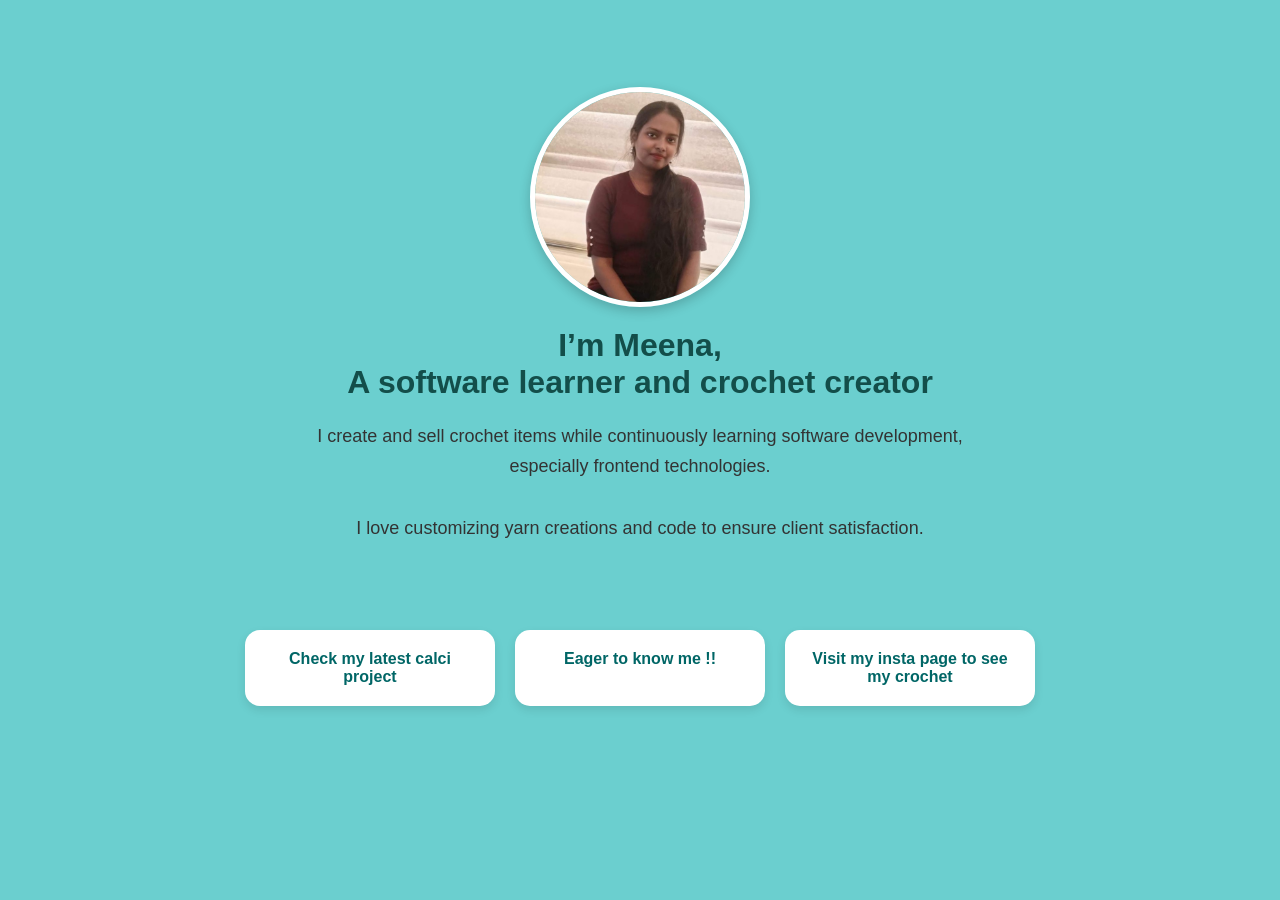
<file: index.html>
<!DOCTYPE html>
<html lang="en">
<head>
    <meta charset="UTF-8">
    <meta name="viewport" content="width=device-width, initial-scale=1.0">
    <title>Portfolio</title>
    <link rel="stylesheet" href="style.css">
</head>
<body>

    <div class="intro_container">

        <img src="img1.jpeg" alt="image loading">

        <h1>
            I’m Meena,<br>
            A software learner and crochet creator
        </h1>

        <p>
            I create and sell crochet items while continuously learning software
            development, especially frontend technologies.
            <br><br>
            I love customizing yarn creations and code to ensure client satisfaction.
        </p>

    </div>

    <div class="links_container">

        <div class="card">
            <a href="calci.html" class="link">
                Check my latest calci project
            </a>
        </div>

        <div class="card">
            <a href="about.html" class="link">
                Eager to know me !!
            </a>
        </div>

        <div class="card">
            <a href="https://www.instagram.com/meenas____touch/" class="link">
                Visit my insta page to see my crochet
            </a>
        </div>

    </div>

</body>
</html>
</file>
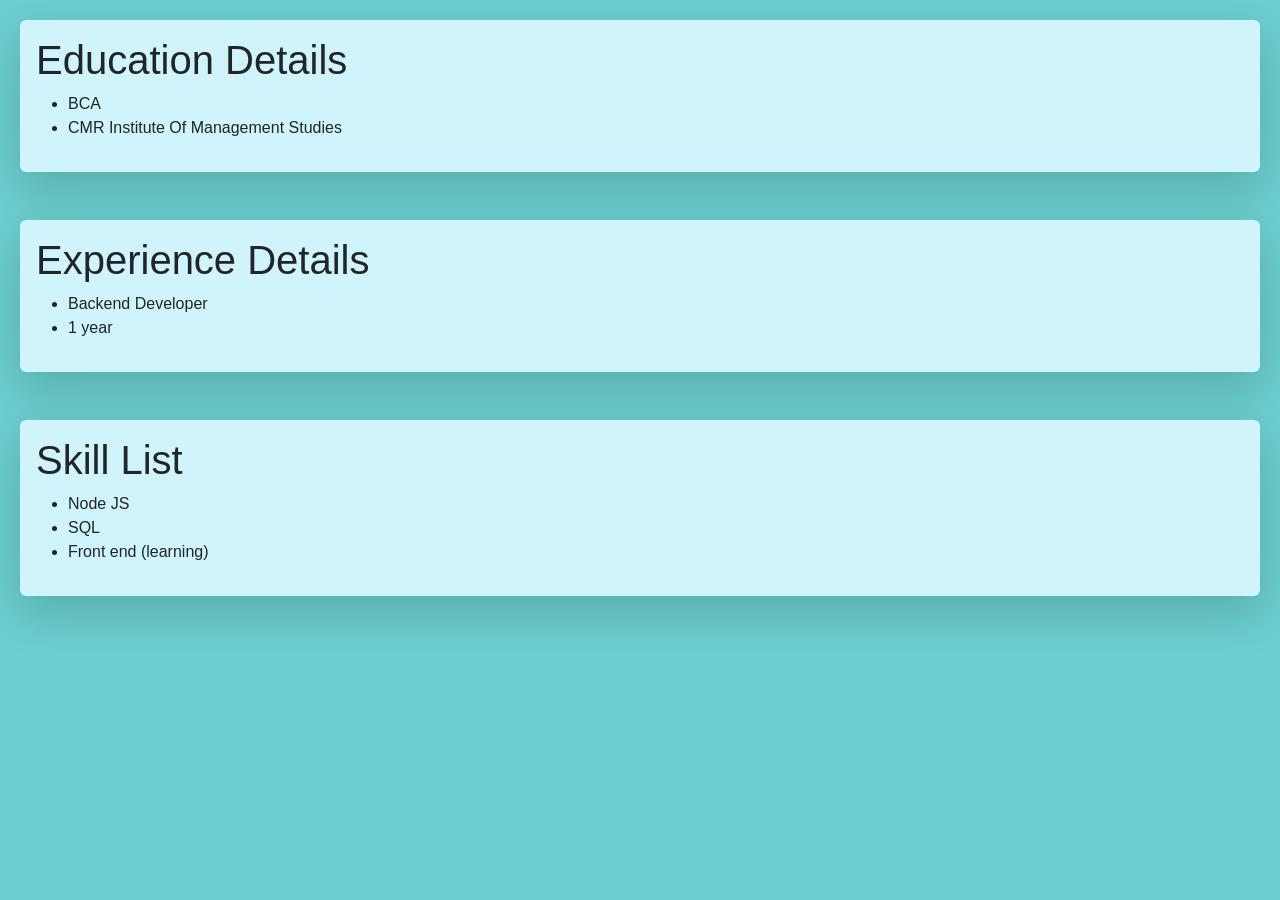
<file: about.html>
<!DOCTYPE html>
<html lang="en">

<head>
    <meta charset="UTF-8">
    <meta name="viewport" content="width=device-width, initial-scale=1.0">
    <title>About</title>
    <!-- Bootstrap CSS -->
    <link href="https://cdn.jsdelivr.net/npm/bootstrap@5.3.3/dist/css/bootstrap.min.css" rel="stylesheet">
    <link rel="stylesheet" href="style.css">
</head>

<body>
    <div class="main_container" style="width: 100%; height: 100vh; padding: 20px;">
        <div class="shadow-lg p-3 mb-5 bg-info-subtle rounded">
            <h1>Education Details</h1>
            <ul>
                <li style="font-weight: normal;">BCA</li>
                <li style="font-weight: normal;">CMR Institute Of Management Studies</li>
            </ul>
        </div>
        <div class="shadow-lg p-3 mb-5 bg-info-subtle rounded">
            <h1>Experience Details</h1>
            <ul>
                <li style="font-weight: normal;">Backend Developer</li>
                <li style="font-weight: normal;">1 year</li>
            </ul>
        </div>
        <div class="shadow-lg p-3 mb-5 bg-info-subtle rounded">
            <h1>Skill List</h1>
            <ul>
                <li style="font-weight: normal;">Node JS</li>
                <li style="font-weight: normal;">SQL</li>
                <li style="font-weight: normal;">Front end (learning)</li>
            </ul>
        </div>
    </div>

</body>

</html>
</file>
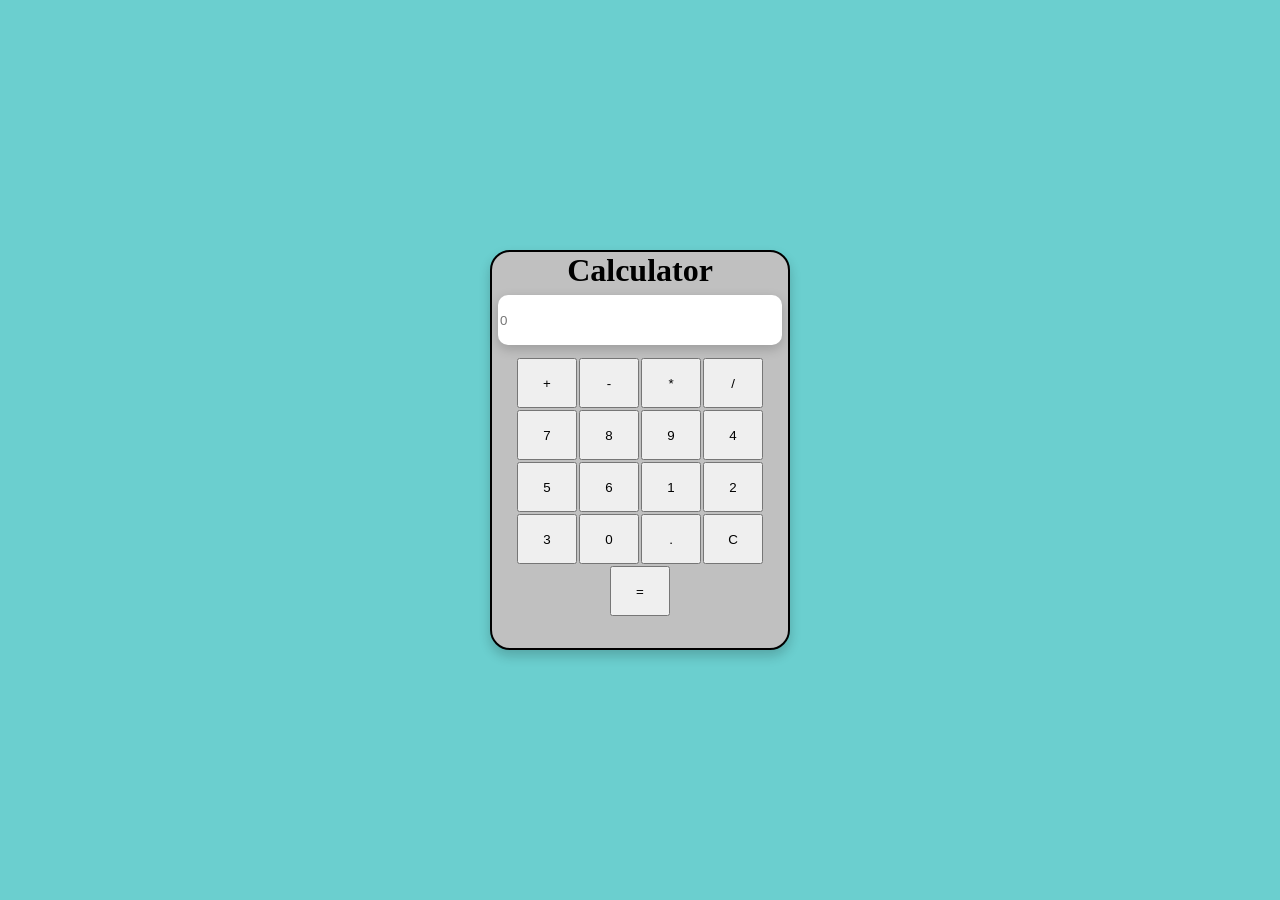
<file: calci.html>
<!DOCTYPE html>
<html lang="en">

<head>
  <meta charset="UTF-8">
  <meta name="viewport" content="width=device-width, initial-scale=1.0">
  <title>Calculator</title>
  <link rel="stylesheet" href="style1.css">
</head>

<body>

  <div class="container">
    <div class="innercontainer">
      <h1 style="text-align: center;">Calculator</h1>
      <div class="display">
        <input type="text" placeholder="0" id="disp">
      </div>
      <div class="keys">
        <button onclick="onClickEvent('add')" id="add">+</button>
        <button onclick="onClickEvent('sub')" id="sub">-</button>
        <button onclick="onClickEvent('mul')" id="mul">*</button>
        <button onclick="onClickEvent('div')" id="div">/</button>
        <button onclick="onClickEvent('seven')" id="seven">7</button>
        <button onclick="onClickEvent('eight')" id="eight">8</button>
        <button onclick="onClickEvent('nine')" id="nine">9</button>
        <button onclick="onClickEvent('four')" id="four">4</button>
        <button onclick="onClickEvent('five')" id="five">5</button>
        <button onclick="onClickEvent('six')" id="six">6</button>
        <button onclick="onClickEvent('one')" id="one">1</button>
        <button onclick="onClickEvent('two')" id="two">2</button>
        <button onclick="onClickEvent('three')" id="three">3</button>
        <button onclick="onClickEvent('zero')" id="zero">0</button>
        <button onclick="onClickEvent('dot')" id="dot">.</button>
        <button onclick="clearing()" id="C">C</button><br>
        <button onclick="calculate()" id="equal">=</button>
      </div>
    </div>
  </div>
  <script src="main.js"></script>

</body>

</html>
</file>
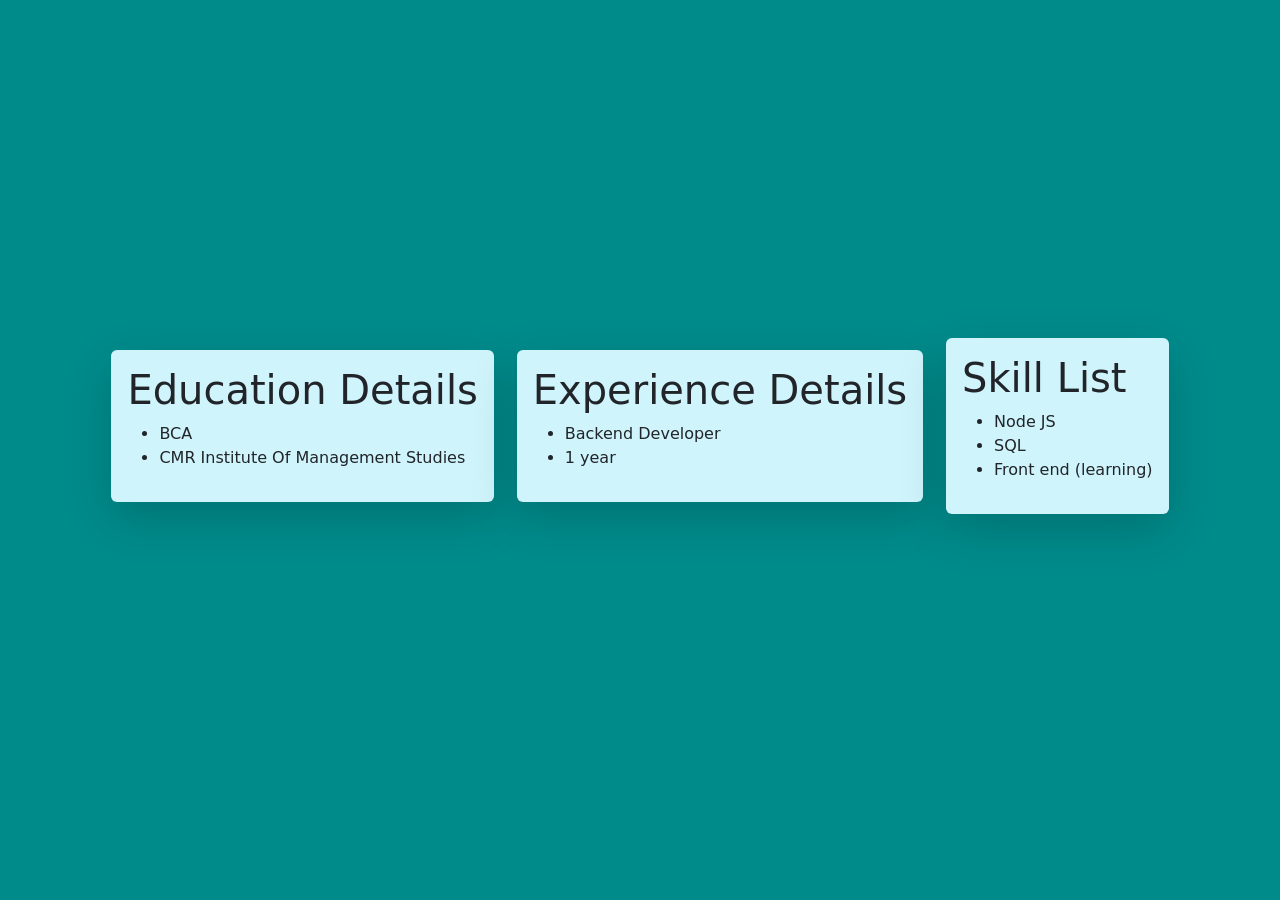
<file: public/about.html>
<!DOCTYPE html>
<html lang="en">

<head>
    <meta charset="UTF-8">
    <meta name="viewport" content="width=device-width, initial-scale=1.0">
    <title>About</title>
    <!-- Bootstrap CSS -->
    <link href="https://cdn.jsdelivr.net/npm/bootstrap@5.3.3/dist/css/bootstrap.min.css" rel="stylesheet">
    <link rel="stylesheet" href="style.css">
</head>

<body>
    <div class="main_container" style="width: 100%; height: 100vh;">
        <div class="shadow-lg p-3 mb-5 bg-info-subtle rounded">
            <h1>Education Details</h1>
            <ul>
                <li style="font-weight: normal;">BCA</li>
                <li style="font-weight: normal;">CMR Institute Of Management Studies</li>
            </ul>
        </div>
        <div class="shadow-lg p-3 mb-5 bg-info-subtle rounded">
            <h1>Experience Details</h1>
            <ul>
                <li style="font-weight: normal;">Backend Developer</li>
                <li style="font-weight: normal;">1 year</li>
            </ul>
        </div>
        <div class="shadow-lg p-3 mb-5 bg-info-subtle rounded">
            <h1>Skill List</h1>
            <ul>
                <li style="font-weight: normal;">Node JS</li>
                <li style="font-weight: normal;">SQL</li>
                <li style="font-weight: normal;">Front end (learning)</li>
            </ul>
        </div>
    </div>

</body>

</html>
</file>
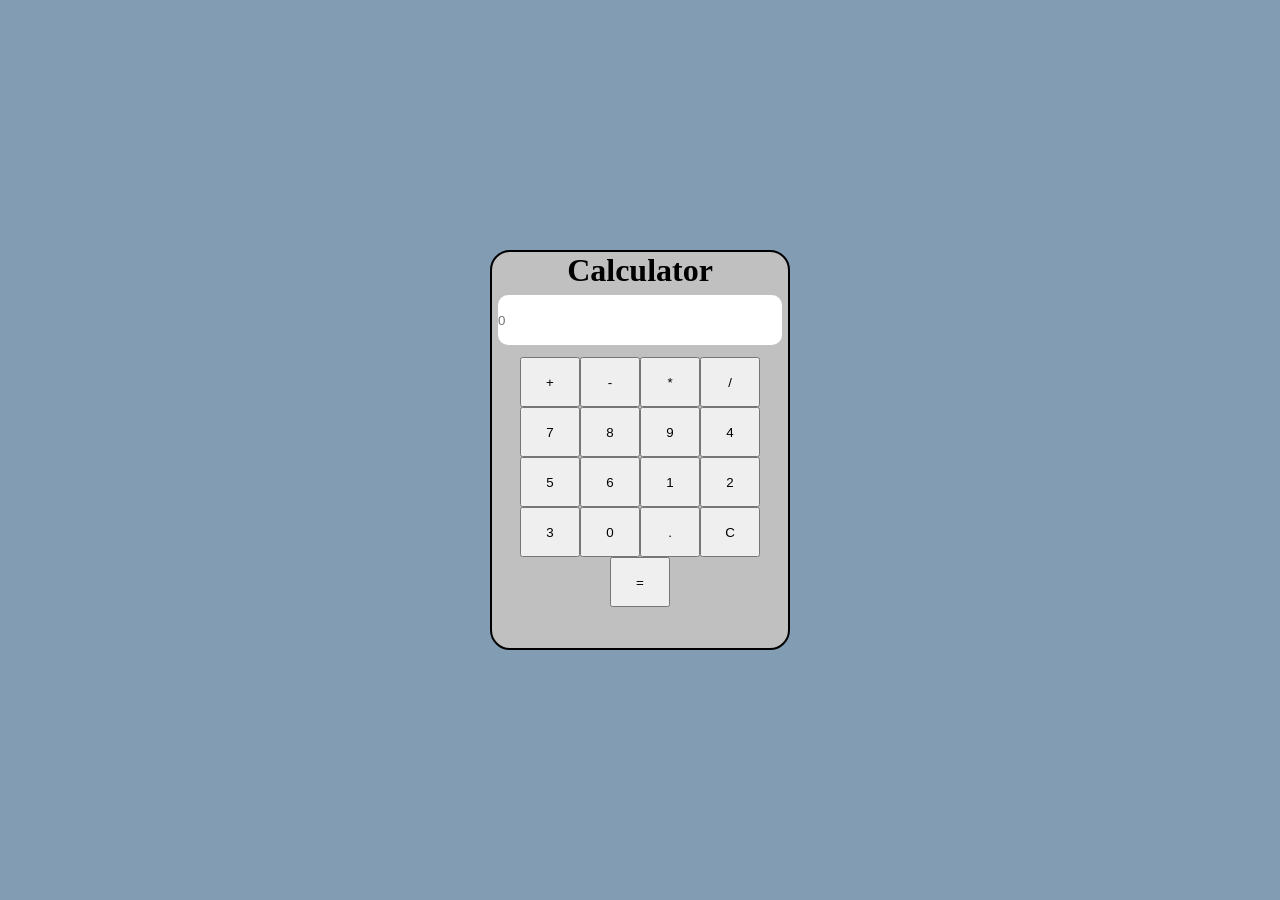
<file: public/calci.html>
<!DOCTYPE html>
<html lang="en">

<head>
  <meta charset="UTF-8">
  <meta name="viewport" content="width=device-width, initial-scale=1.0">
  <title>Calculator</title>
  <link rel="stylesheet" href="style1.css">
</head>
<body>
    
  <div class="container">    
    <div class="innercontainer">
        <h1 style="text-align: center;">Calculator</h1>
    <div class="display">
      <input type="text" placeholder="0" id="disp">
    </div>
    <div class="keys">
      <button onclick="onClickEvent('add')" id="add">+</button>
      <button onclick="onClickEvent('sub')" id="sub">-</button>
      <button onclick="onClickEvent('mul')" id="mul">*</button>
      <button onclick="onClickEvent('div')" id="div">/</button>
      <button onclick="onClickEvent('seven')" id="seven">7</button>
      <button onclick="onClickEvent('eight')" id="eight">8</button>
      <button onclick="onClickEvent('nine')" id="nine">9</button>
      <button onclick="onClickEvent('four')" id="four">4</button>
      <button onclick="onClickEvent('five')" id="five">5</button>
      <button onclick="onClickEvent('six')" id="six">6</button>
      <button onclick="onClickEvent('one')" id="one">1</button>
      <button onclick="onClickEvent('two')" id="two">2</button>
      <button onclick="onClickEvent('three')" id="three">3</button>
      <button onclick="onClickEvent('zero')" id="zero">0</button>
      <button onclick="onClickEvent('dot')" id="dot">.</button>
      <button onclick="clearing()" id="C">C</button><br>
      <button onclick="calculate()" id="equal">=</button>
    </div>
  </div>
</div>
<script src="main.js"></script>

</body>

</html>
</file>
<file: style.css>
*{
    margin:0;
    padding:0;
    box-sizing:border-box;
}

body{
    background-color:rgb(107, 207, 207);
    font-family:Arial, sans-serif;
}


.intro_container{
    width:100%;
    min-height:70vh;
    display:flex;
    justify-content:center;
    align-items:center;
    flex-direction:column;
    text-align:center;
    padding:40px 20px;
}

.intro_container img{
    width:220px;
    height:220px;
    border-radius:50%;
    object-fit:cover;
    border:5px solid white;
    box-shadow:0 4px 12px rgba(0,0,0,0.2);
    margin-bottom:20px;
}

.intro_container h1{
    font-size:2rem;
    margin-bottom:20px;
    color:#134e4a;
}

.intro_container p{
    max-width:700px;
    font-size:18px;
    line-height:1.7;
    color:#333;
}

/* Links section */

.links_container{
    width:100%;
    display:flex;
    justify-content:center;
    /* justify-content: space-around; */
    gap:20px;
    flex-wrap:wrap;
    /* padding:30px; */
}

.card{
    background:white;
    padding:20px;
    border-radius:15px;
    width:250px;
    text-align:center;
    box-shadow:0 4px 10px rgba(0,0,0,0.1);
    transition:0.3s;
}

.card:hover{
     transform:translateY(-5px); /*push element up */
}

.link{
    text-decoration:none;
    color:#006666;
    font-weight:bold;
    font-size:16px;
}

.link:hover{
    color:#009999;
}

/* Mobile */

@media(max-width:768px){

    .intro_container h1{
        font-size:1.6rem;
    }

    .intro_container p{
        font-size:16px;
    }

    .card{
        width:90%;
    }
}
</file>
<file: style1.css>
*{
margin: 0px;
padding: 0px;
box-sizing: border-box;
}

.container{
    background-color: rgb(107, 207, 207);
    height: 100vh;
    display: flex;
    justify-content: center;
    align-items: center;
    /* border-radius: 2px solid grey; */
    
}
.innercontainer{
    border: 2px solid black;
    background-color: silver;
    width: 300px;
    height: 400px;
    border-radius: 20px;
    box-shadow:0 6px 12px rgba(8, 8, 8, 0.2);
}

.display{
    padding: 6px;
    display: flex;
    justify-content: center;
    align-items: center;
}

.keys{
    padding: 6px;
    display: flex;
    justify-content: center;
    align-items: center;
    flex-wrap: wrap;
    flex-direction:row;
}
#disp{
    height: 50px;
    width :100%;
    border: 0px solid;
    border-radius: 10px;
    box-shadow:0 4px 12px rgba(8, 8, 8, 0.2);
    padding: 2px;
}
#add{
    width:60px;
    height:50px;
    margin: 1px;
}
#sub{
    width:60px;
    height:50px;
    margin: 1px;
}
#div{
    width:60px;
    height:50px;
    margin: 1px;
}
#mul{
    width:60px;
    height:50px;
    margin: 1px;
}
#one{
    width:60px;
    height:50px;
    margin: 1px;
}
#two{
    width:60px;
    height:50px;
    margin: 1px;
}
#three{
    width:60px;
    height:50px;
    margin: 1px;
}
#four{
    width:60px;
    height:50px;
    margin: 1px;
}
#five{
    width:60px;
    height:50px;
    margin: 1px;
}
#six{
    width:60px;
    height:50px;
    margin: 1px;
}
#seven{
    width:60px;
    height:50px;
    margin: 1px;    
}
#eight{
    width:60px;
    height:50px;
    margin: 1px;
}
#nine{
    width:60px;
    height:50px;
    margin: 1px;
}
#zero{
    width:60px;
    height:50px;
    margin: 1px;
}
#dot{
    width:60px;
    height:50px;
    margin: 1px;
}
#C{
    width:60px;
    height:50px;
    margin: 1px;
}
#equal{
    width:60px;
    height:50px;
    margin: 1px;
}
</file>
<file: public/style.css>
*{
    margin: 0px;
    padding:0px;
    box-sizing: border-box;
}

.intro_container{
    width: 100%;
    height:70vh;
    display:flex;
    justify-content: center;
    align-items: center;
    flex-direction: column;
    flex-wrap: wrap;
    background-color:darkcyan;
}

.intro_container img{
    width: 250px;
    height: 250px;
    border-radius: 50%;
}
.intro_container p{
    text-align: center;
    font-family: 'Times New Roman', Times, serif;
    font-size:large;
    font-weight:bold;
}
.links_container{
    padding: 20px;
    width: 100%;
    height:30vh;
    display: flex;
    justify-content: center;
    /* align-items: center; */
    flex-direction: row;
    background-color: darkcyan;
    justify-content: space-around;
}

.main_container{
  padding: 100px;
  display: flex;
  align-items: center;
  justify-content: center;
  justify-content:space-around;
  background-color: darkcyan;
}
.link{
    font-family: 'Times New Roman', Times, serif;
    font-weight:bolder;
    text-decoration: none;
}
.link:hover{
    color: blue;
}
</file>
<file: public/style1.css>
*{
margin: 0px;
padding: 0px;
box-sizing: border-box;
}

.container{
    background-color: rgb(130, 157, 179);
    height: 100vh;
    display: flex;
    justify-content: center;
    align-items: center;
}
.innercontainer{
    border: 2px solid black;
    background-color: silver;
    width: 300px;
    height: 400px;
    border-radius: 20px;
}

.display{
    padding: 6px;
    display: flex;
    justify-content: center;
    align-items: center;
}

.keys{
    padding: 6px;
    display: flex;
    justify-content: center;
    align-items: center;
    flex-wrap: wrap;
    flex-direction:row;
}
#disp{
    height: 50px;
    width :100%;
    border: 0px solid;
    border-radius: 10px;
}
#add{
    width:60px;
    height:50px;
}
#sub{
    width:60px;
    height:50px;
}
#div{
    width:60px;
    height:50px;
}
#mul{
    width:60px;
    height:50px;
}
#one{
    width:60px;
    height:50px;
}
#two{
    width:60px;
    height:50px;
}
#three{
    width:60px;
    height:50px;
}
#four{
    width:60px;
    height:50px;
}
#five{
    width:60px;
    height:50px;
}
#six{
    width:60px;
    height:50px;
}
#seven{
    width:60px;
    height:50px;
}
#eight{
    width:60px;
    height:50px;
}
#nine{
    width:60px;
    height:50px;
}
#zero{
    width:60px;
    height:50px;
}
#dot{
    width:60px;
    height:50px;
}
#C{
    width:60px;
    height:50px;
}
#equal{
    width:60px;
    height:50px;
}
</file>
